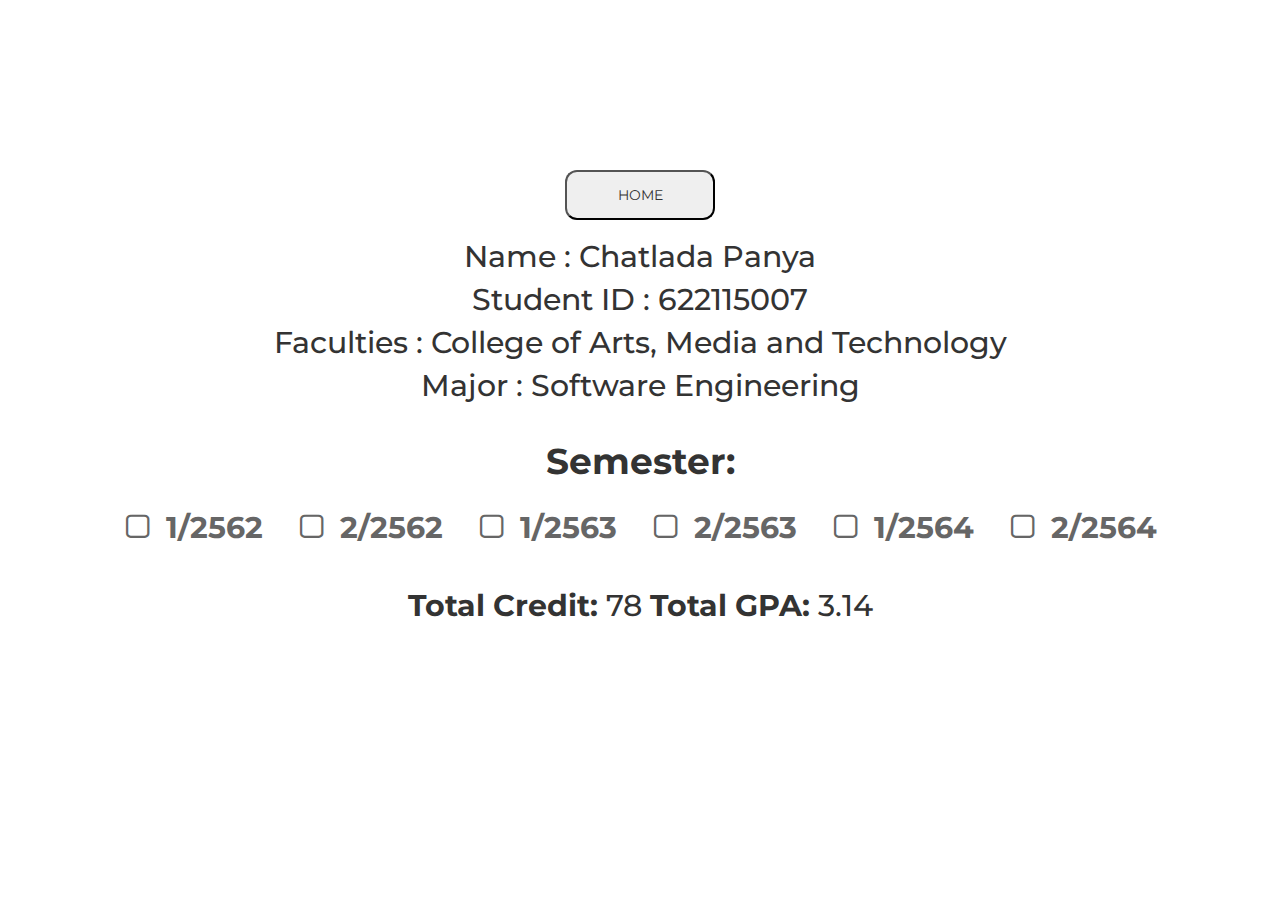
<file: p1page.html>
<!DOCTYPE html>
<html>

<head>
    <link rel="stylesheet" href="stylep.css">
    <meta charset="utf-8">
    <meta name="viewport" content="width=device-width, initial-scale=1">
    <link rel="stylesheet" href="https://maxcdn.bootstrapcdn.com/bootstrap/3.4.1/css/bootstrap.min.css">
    <script src="https://ajax.googleapis.com/ajax/libs/jquery/3.5.1/jquery.min.js"></script>
    <script src="https://maxcdn.bootstrapcdn.com/bootstrap/3.4.1/js/bootstrap.min.js"></script>
</head>

<body>
    <div class="box">
        <div class="containerhome">

            </br>
            </br>
            <button class="button" onclick="document.location='index.html'">HOME</button>
            <h2>
                <p>Name : Chatlada Panya</p>
                <p>Student ID : 622115007</p>
                <p>Faculties : College of Arts, Media and Technology</p>
                <p>Major : Software Engineering </p>
            </h2>

            <h1>
                <b>Semester: </b></h1>
            <div class="form-check">
                <label style="padding:15px">
            <input type="checkbox" id="myCheck1/2562/bs" onclick="myFunction()"><span class="label-text">
          1/2562</span>
            </label>

                <label style="padding:15px">
      <input type="checkbox" id="myCheck2/2562/bs" onclick="myFunction()"> <span class="label-text">
        2/2562</span>
    </label>

                <label style="padding:15px">
      <input type="checkbox" id="myCheck1/2563/bs" onclick="myFunction()"> <span class="label-text">
        1/2563</span>
    </label>

                <label style="padding:15px">
      <input type="checkbox" id="myCheck2/2563/bs" onclick="myFunction()"> <span class="label-text">
        2/2563</span>
    </label>

                <label style="padding:15px">
      <input type="checkbox" id="myCheck1/2564/bs" onclick="myFunction()"> <span class="label-text">
        1/2564</span>
    </label>

                <label style="padding:15px">
      <input type="checkbox" id="myCheck2/2564/bs" onclick="myFunction()"> <span class="label-text">
        2/2564</span>
    </label>
            </div>

            <h2><b>Total Credit:</b> 78 <b>Total GPA:</b> 3.14</h2>

            </br>
            <div id="1/2562/bs" style="display:none">
                <table class="table" id="tables">
                    <thead>
                        <tr>
                            <th class="Course">Course</th>
                            <th>Credit</th>
                            <th>Grade</th>
                        </tr>
                    </thead>

                    <tr>
                        <td>Fundamental English 1</td>
                        <td>3</td>
                        <td>A</td>
                    </tr>
                    <tr>
                        <td>Calculus for Software Engineering</td>
                        <td>3</td>
                        <td>B</td>
                    </tr>
                    <tr>
                        <td>Programming Logical Thinking</td>
                        <td>2</td>
                        <td>B+</td>
                    </tr>
                    <tr>
                        <td>Computer Organization</td>
                        <td>3</td>
                        <td>A</td>
                    </tr>
                    <tr>
                        <td>Learning through Activities 1</td>
                        <td>1</td>
                        <td>P</td>
                    </tr>
                    <tr>
                        <td></td>
                        <td><b>Total Credit:</b> 11 </h3>
                            <td><b>GPA:</b> 3.63</h3>
                    </tr>
                </table>

            </div>

            <div id="2/2562/bs" style="display:none">
                <table class="table" id="tables">
                    <thead>
                        <tr>
                            <th class="Course">Course</th>
                            <th>Credit</th>
                            <th>Grade</th>
                        </tr>
                    </thead>

                    <tr>
                        <td>Fundamental English 2</td>
                        <td>3</td>
                        <td>A</td>
                    </tr>
                    <tr>
                        <td>Abstract Data Type and Problem Solving</td>
                        <td>3</td>
                        <td>B</td>
                    </tr>
                    <tr>
                        <td>Web User Interface Design and Development</td>
                        <td>2</td>
                        <td>A</td>
                    </tr>
                    <tr>
                        <td>Introduction to Software Engineering</td>
                        <td>3</td>
                        <td>B+</td>
                    </tr>
                    <tr>
                        <td>Object Oriented Programming</td>
                        <td>3</td>
                        <td>C+</td>
                    </tr>
                    <tr>
                        <td>Learning through Activities 2</td>
                        <td>1</td>
                        <td>P</td>
                    </tr>
                    <tr>
                        <td></td>
                        <td><b>Total Credit:</b> 14 </h3>
                            <td><b>GPA:</b> 3.35</h3>
                    </tr>
                </table>
            </div>

            <div id="1/2563/bs" style="display:none">
                <table class="table" id="tables">
                    <tr>
                        <th class="Course">Course</th>
                        <th>Credit</th>
                        <th>Grade</th>
                    </tr>
                    <tr>
                        <td>Critical Reading and Effective Writing</td>
                        <td>3</td>
                        <td>A</td>
                    </tr>
                    <tr>
                        <td>Discrete Mathematics</td>
                        <td>3</td>
                        <td>C+</td>
                    </tr>
                    <tr>
                        <td>Database Systems and Database Systems Design</td>
                        <td>3</td>
                        <td>B+</td>
                    </tr>
                    <tr>
                        <td>Programming Methodology</td>
                        <td>3</td>
                        <td>C</td>
                    </tr>
                    <tr>
                        <td>Interactive Web Development</td>
                        <td>2</td>
                        <td>B+</td>
                    </tr>
                    <tr>
                        <td>Computer Network and Protocols</td>
                        <td>3</td>
                        <td>C+</td>
                    </tr>
                    <tr>
                        <td></td>
                        <td><b>Total Credit:</b> 17 </h3>
                            <td><b>GPA:</b> 2.97</h3>
                    </tr>
                </table>
            </div>

            <div id="2/2563/bs" style="display:none">
                <table class="table" id="tables">
                    <tr>
                        <th class="Course">Course</th>
                        <th>Credit</th>
                        <th>Grade</th>
                    </tr>
                    <tr>
                        <td>English in Science and Technology Context</td>
                        <td>3</td>
                        <td>A</td>
                    </tr>
                    <tr>
                        <td>Mathematics for Software Engineering</td>
                        <td>3</td>
                        <td>B</td>
                    </tr>
                    <tr>
                        <td>Algorithms Design and Analysis</td>
                        <td>3</td>
                        <td>B+</td>
                    </tr>
                    <tr>
                        <td>Operating System and Programming Language Principles</td>
                        <td>3</td>
                        <td>B+</td>
                    </tr>
                    <tr>
                        <td>Object Oriented Analysis and Design</td>
                        <td>3</td>
                        <td>C</td>
                    </tr>
                    <tr>
                        <td>Advanced Software Development</td>
                        <td>3</td>
                        <td>C</td>
                    </tr>
                    <tr>
                        <td></td>
                        <td><b>Total Credit:</b> 18 </h3>
                            <td><b>GPA:</b>3.00</h3>
                    </tr>
                </table>
            </div>


            <div id="1/2564/bs" style="display:none">
                <table class="table" id="tables">
                    <tr>
                        <th class="Course">Course</th>
                        <th>Credit</th>
                        <th>Grade</th>
                    </tr>
                    <tr>
                        <td>Elementary Statistics</td>
                        <td>3</td>
                        <td>A</td>
                    </tr>
                    <tr>
                        <td>Software Requirement Analysis</td>
                        <td>3</td>
                        <td>B</td>
                    </tr>
                    <tr>
                        <td>Software Design and Architecture</td>
                        <td>3</td>
                        <td>B+</td>
                    </tr>
                    <tr>
                        <td>Component-Based Software Development</td>
                        <td>3</td>
                        <td>B+</td>
                    </tr>
                    <tr>
                        <td>Economics for Everyday Life</td>
                        <td>3</td>
                        <td>C</td>
                    </tr>
                    <tr>
                        <td>Psychology and Daily Life</td>
                        <td>3</td>
                        <td>C</td>
                    </tr>
                    <tr>
                        <td></td>
                        <td><b>Total Credit:</b> 18 </h3>
                            <td><b>GPA:</b>3.00</h3>
                    </tr>
                </table>
            </div>
        </div>


        <div id="2/2564/bs" style="display:none">
            <table class="table" id="tables">
                <tr>
                    <th class="Course">Course</th>
                    <th>Credit</th>
                    <th>Grade</th>
                </tr>
                <tr>
                    <td>Software Construction, Testing and Maintenance</td>
                    <td>3</td>
                    <td>-</td>
                </tr>
                <tr>
                    <td>Software Engineering Preproject</td>
                    <td>3</td>
                    <td>-</td>
                </tr>
                <tr>
                    <td>Programming Methodology</td>
                    <td>3</td>
                    <td>-</td>
                </tr>
                <tr>
                    <td>Computer Network and Protocols</td>
                    <td>3</td>
                    <td>-</td>
                </tr>
                <tr>
                    <td>Software Project Management</td>
                    <td>3</td>
                    <td>-</td>
                </tr>
                <tr>
                    <td>Security in E-Business</td>
                    <td>3</td>
                    <td>-</td>
                </tr>
                <tr>
                    <td></td>
                    <td><b>Total Credit:</b> 18 </h3>
                        <td><b>GPA:</b>-</h3>
                </tr>
            </table>
        </div>
    </div>
    </div>
    </br>
    </br>
</body>

<script src="script01.js">
</script>
</div>


</html>
</file>
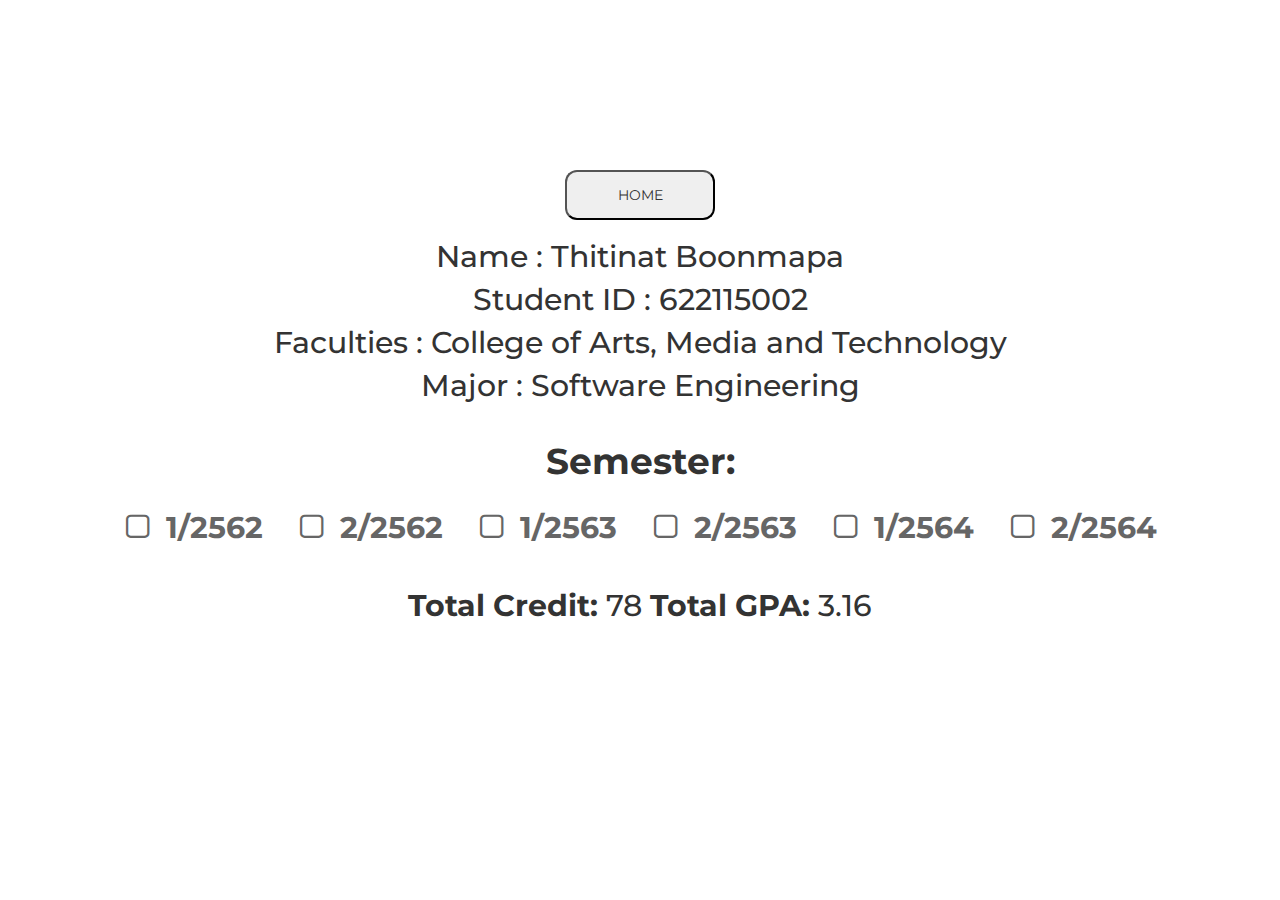
<file: p2page.html>
<!DOCTYPE html>
<html>

<head>
    <link rel="stylesheet" href="stylep.css">
    <meta charset="utf-8">
    <meta name="viewport" content="width=device-width, initial-scale=1">
    <link rel="stylesheet" href="https://maxcdn.bootstrapcdn.com/bootstrap/3.4.1/css/bootstrap.min.css">
    <script src="https://ajax.googleapis.com/ajax/libs/jquery/3.5.1/jquery.min.js"></script>
    <script src="https://maxcdn.bootstrapcdn.com/bootstrap/3.4.1/js/bootstrap.min.js"></script>
</head>

<body>
    <div class="box">
        <div class="containerhome">
            </br>
            </br>
            <button class="button" onclick="document.location='index.html'">HOME</button>

            <h2>
                <p>Name : Thitinat Boonmapa</p>
                <p>Student ID : 622115002</p>
                <p>Faculties : College of Arts, Media and Technology</p>
                <p>Major : Software Engineering </p>
            </h2>

            <h1>
                <b>Semester: </b>
            </h1>
            <div class="form-check">
                <label style="padding:15px">
                    <input type="checkbox" id="myCheck1/2562/bb" onclick="myFunction()"><span class="label-text">
                        1/2562</span>
                </label>

                <label style="padding:15px">
                    <input type="checkbox" id="myCheck2/2562/bb" onclick="myFunction()"> <span class="label-text">
                        2/2562</span>
                </label>

                <label style="padding:15px">
                    <input type="checkbox" id="myCheck1/2563/bb" onclick="myFunction()"> <span class="label-text">
                        1/2563</span>
                </label>

                <label style="padding:15px">
                    <input type="checkbox" id="myCheck2/2563/bb" onclick="myFunction()"> <span class="label-text">
                        2/2563</span>
                </label>

                <label style="padding:15px">
                    <input type="checkbox" id="myCheck1/2564/bb" onclick="myFunction()"> <span class="label-text">
                        1/2564</span>
                </label>

                <label style="padding:15px">
                    <input type="checkbox" id="myCheck2/2564/bb" onclick="myFunction()"> <span class="label-text">
                        2/2564</span>
                </label>
            </div>

            <h2><b>Total Credit:</b> 78 <b>Total GPA:</b> 3.16</h2>

            </br>
            <div id="1/2562/bb" style="display:none">
                <table class="table" id="tables">
                    <thead>
                        <tr>
                            <th class="Course">Course</th>
                            <th>Credit</th>
                            <th>Grade</th>
                        </tr>
                    </thead>

                    <tr>
                        <td>Fundamental English 1</td>
                        <td>3</td>
                        <td>A</td>
                    </tr>
                    <tr>
                        <td>Calculus for Software Engineering</td>
                        <td>3</td>
                        <td>B+</td>
                    </tr>
                    <tr>
                        <td>Programming Logical Thinking</td>
                        <td>2</td>
                        <td>B+</td>
                    </tr>
                    <tr>
                        <td>Computer Organization</td>
                        <td>3</td>
                        <td>C+</td>
                    </tr>
                    <tr>
                        <td>Learning through Activities 1</td>
                        <td>1</td>
                        <td>P</td>
                    </tr>
                    <tr>
                        <td></td>
                        <td><b>Total Credit:</b> 11 </h3>
                            <td><b>GPA:</b> 3.36</h3>
                    </tr>
                </table>

            </div>

            <div id="2/2562/bb" style="display:none">
                <table class="table" id="tables">
                    <thead>
                        <tr>
                            <th class="Course">Course</th>
                            <th>Credit</th>
                            <th>Grade</th>
                        </tr>
                    </thead>

                    <tr>
                        <td>Fundamental English 2</td>
                        <td>3</td>
                        <td>B</td>
                    </tr>
                    <tr>
                        <td>Abstract Data Type and Problem Solving</td>
                        <td>3</td>
                        <td>B+</td>
                    </tr>
                    <tr>
                        <td>Web User Interface Design and Development</td>
                        <td>2</td>
                        <td>C+</td>
                    </tr>
                    <tr>
                        <td>Introduction to Software Engineering</td>
                        <td>3</td>
                        <td>B+</td>
                    </tr>
                    <tr>
                        <td>Object Oriented Programming</td>
                        <td>3</td>
                        <td>C+</td>
                    </tr>
                    <tr>
                        <td>Learning through Activities 2</td>
                        <td>1</td>
                        <td>P</td>
                    </tr>
                    <tr>
                        <td></td>
                        <td><b>Total Credit:</b> 14 </h3>
                            <td><b>GPA:</b> 3.35</h3>
                    </tr>
                </table>
            </div>

            <div id="1/2563/bb" style="display:none">
                <table class="table" id="tables">
                    <tr>
                        <th class="Course">Course</th>
                        <th>Credit</th>
                        <th>Grade</th>
                    </tr>
                    <tr>
                        <td>Critical Reading and Effective Writing</td>
                        <td>3</td>
                        <td>B</td>
                    </tr>
                    <tr>
                        <td>Discrete Mathematics</td>
                        <td>3</td>
                        <td>C+</td>
                    </tr>
                    <tr>
                        <td>Database Systems and Database Systems Design</td>
                        <td>3</td>
                        <td>C+</td>
                    </tr>
                    <tr>
                        <td>Programming Methodology</td>
                        <td>3</td>
                        <td>C</td>
                    </tr>
                    <tr>
                        <td>Interactive Web Development</td>
                        <td>2</td>
                        <td>B+</td>
                    </tr>
                    <tr>
                        <td>Computer Network and Protocols</td>
                        <td>3</td>
                        <td>B+</td>
                    </tr>
                    <tr>
                        <td></td>
                        <td><b>Total Credit:</b> 17 </h3>
                            <td><b>GPA:</b> 2.79</h3>
                    </tr>
                </table>
            </div>

            <div id="2/2563/bb" style="display:none">
                <table class="table" id="tables">
                    <tr>
                        <th class="Course">Course</th>
                        <th>Credit</th>
                        <th>Grade</th>
                    </tr>
                    <tr>
                        <td>English in Science and Technology Context</td>
                        <td>3</td>
                        <td>A</td>
                    </tr>
                    <tr>
                        <td>Mathematics for Software Engineering</td>
                        <td>3</td>
                        <td>B+</td>
                    </tr>
                    <tr>
                        <td>Algorithms Design and Analysis</td>
                        <td>3</td>
                        <td>B+</td>
                    </tr>
                    <tr>
                        <td>Operating System and Programming Language Principles</td>
                        <td>3</td>
                        <td>B+</td>
                    </tr>
                    <tr>
                        <td>Object Oriented Analysis and Design</td>
                        <td>3</td>
                        <td>C+</td>
                    </tr>
                    <tr>
                        <td>Advanced Software Development</td>
                        <td>3</td>
                        <td>C</td>
                    </tr>
                    <tr>
                        <td></td>
                        <td><b>Total Credit:</b> 18 </h3>
                            <td><b>GPA:</b>3.16</h3>
                    </tr>
                </table>
            </div>


            <div id="1/2564/bb" style="display:none">
                <table class="table" id="tables">
                    <tr>
                        <th class="Course">Course</th>
                        <th>Credit</th>
                        <th>Grade</th>
                    </tr>
                    <tr>
                        <td>Elementary Statistics</td>
                        <td>3</td>
                        <td>A</td>
                    </tr>
                    <tr>
                        <td>Software Requirement Analysis</td>
                        <td>3</td>
                        <td>B+</td>
                    </tr>
                    <tr>
                        <td>Software Design and Architecture</td>
                        <td>3</td>
                        <td>B+</td>
                    </tr>
                    <tr>
                        <td>Multimedia System Engineering</td>
                        <td>3</td>
                        <td>B+</td>
                    </tr>
                    <tr>
                        <td>Wireless Communication System</td>
                        <td>3</td>
                        <td>A</td>
                    </tr>
                    <tr>
                        <td>Introduction to Information Retrieval</td>
                        <td>3</td>
                        <td>C+</td>
                    </tr>
                    <tr>
                        <td></td>
                        <td><b>Total Credit:</b> 18 </h3>
                            <td><b>GPA:</b>3.50</h3>
                    </tr>
                </table>
            </div>
        </div>


        <div id="2/2564/bb" style="display:none">
            <table class="table" id="tables">
                <tr>
                    <th class="Course">Course</th>
                    <th>Credit</th>
                    <th>Grade</th>
                </tr>
                <tr>
                    <td>Software Construction, Testing and Maintenance</td>
                    <td>3</td>
                    <td>-</td>
                </tr>
                <tr>
                    <td>Software Engineering Preproject</td>
                    <td>3</td>
                    <td>-</td>
                </tr>
                <tr>
                    <td>Component-Based Software Development</td>
                    <td>3</td>
                    <td>-</td>
                </tr>
                <tr>
                    <td>Software Process Improvement</td>
                    <td>3</td>
                    <td>-</td>
                </tr>
                <tr>
                    <td>Web Services Technologies</td>
                    <td>3</td>
                    <td>-</td>
                </tr>
                <tr>
                    <td>Computer Network and Protocols</td>
                    <td>3</td>
                    <td>-</td>
                </tr>
                <tr>
                    <td></td>
                    <td><b>Total Credit:</b> 18 </h3>
                        <td><b>GPA:</b>-</h3>
                </tr>
            </table>
        </div>
    </div>
    </div>
    </div>
</body>
<script src="script02.js">
</script>

</html>
</file>
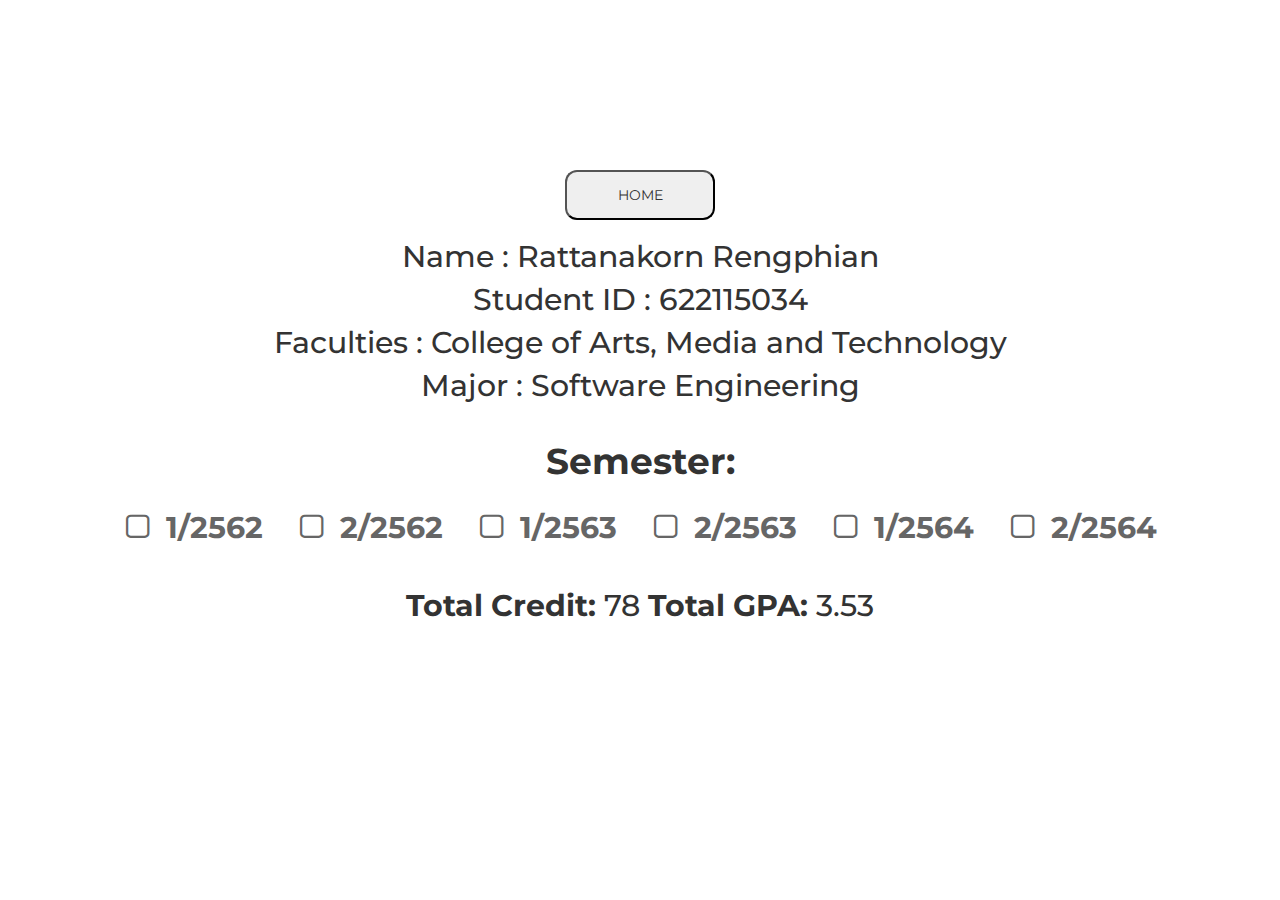
<file: p3page.html>
<!DOCTYPE html>
<html>

<head>
    <link rel="stylesheet" href="stylep.css">
    <meta charset="utf-8">
    <meta name="viewport" content="width=device-width, initial-scale=1">
    <link rel="stylesheet" href="https://maxcdn.bootstrapcdn.com/bootstrap/3.4.1/css/bootstrap.min.css">
    <script src="https://ajax.googleapis.com/ajax/libs/jquery/3.5.1/jquery.min.js"></script>
    <script src="https://maxcdn.bootstrapcdn.com/bootstrap/3.4.1/js/bootstrap.min.js"></script>
</head>

<body>
    <div class="box">
        <div class="containerhome">
            </br>
            </br>
            <button class="button" onclick="document.location='index.html'">HOME</button>
        <h2>
            <p>Name : Rattanakorn Rengphian</p>
            <p>Student ID : 622115034</p>
            <p>Faculties : College of Arts, Media and Technology</p>
            <p>Major : Software Engineering </p>
        </h2>
            <h1>
                <b>Semester: </b></h1>
            <div class="form-check">
                <label style="padding:15px">
            <input type="checkbox" id="myCheck1/2562/btc" onclick="myFunction()"><span class="label-text">
          1/2562</span>
            </label>

                <label style="padding:15px">
      <input type="checkbox" id="myCheck2/2562/btc" onclick="myFunction()"> <span class="label-text">
        2/2562</span>
    </label>

                <label style="padding:15px">
      <input type="checkbox" id="myCheck1/2563/btc" onclick="myFunction()"> <span class="label-text">
        1/2563</span>
    </label>

                <label style="padding:15px">
      <input type="checkbox" id="myCheck2/2563/btc" onclick="myFunction()"> <span class="label-text">
        2/2563</span>
    </label>

                <label style="padding:15px">
      <input type="checkbox" id="myCheck1/2564/btc" onclick="myFunction()"> <span class="label-text">
        1/2564</span>
    </label>

                <label style="padding:15px">
      <input type="checkbox" id="myCheck2/2564/btc" onclick="myFunction()"> <span class="label-text">
        2/2564</span>
    </label>
            </div>

            <h2><b>Total Credit:</b> 78 <b>Total GPA:</b> 3.53</h2>

            </br>
            <div id="1/2562/btc" style="display:none">
                <table class="table" id="tables">
                    <thead>
                        <tr>
                            <th class="Course">Course</th>
                            <th>Credit</th>
                            <th>Grade</th>
                        </tr>
                    </thead>

                    <tr>
                        <td>Fundamental English 1</td>
                        <td>3</td>
                        <td>A</td>
                    </tr>
                    <tr>
                        <td>Calculus for Software Engineering</td>
                        <td>3</td>
                        <td>B</td>
                    </tr>
                    <tr>
                        <td>Programming Logical Thinking</td>
                        <td>2</td>
                        <td>B+</td>
                    </tr>
                    <tr>
                        <td>Computer Organization</td>
                        <td>3</td>
                        <td>A</td>
                    </tr>
                    <tr>
                        <td>Learning through Activities 1</td>
                        <td>1</td>
                        <td>P</td>
                    </tr>
                    <tr>
                        <td></td>
                        <td><b>Total Credit:</b> 11 </h3>
                            <td><b>GPA:</b> 3.63</h3>
                    </tr>
                </table>

            </div>

            <div id="2/2562/btc" style="display:none">
                <table class="table" id="tables">
                    <thead>
                        <tr>
                            <th class="Course">Course</th>
                            <th>Credit</th>
                            <th>Grade</th>
                        </tr>
                    </thead>

                    <tr>
                        <td>Fundamental English 2</td>
                        <td>3</td>
                        <td>A</td>
                    </tr>
                    <tr>
                        <td>Abstract Data Type and Problem Solving</td>
                        <td>3</td>
                        <td>B</td>
                    </tr>
                    <tr>
                        <td>Web User Interface Design and Development</td>
                        <td>2</td>
                        <td>A</td>
                    </tr>
                    <tr>
                        <td>Introduction to Software Engineering</td>
                        <td>3</td>
                        <td>B+</td>
                    </tr>
                    <tr>
                        <td>Object Oriented Programming</td>
                        <td>3</td>
                        <td>B</td>
                    </tr>
                    <tr>
                        <td>Learning through Activities 2</td>
                        <td>1</td>
                        <td>P</td>
                    </tr>
                    <tr>
                        <td></td>
                        <td><b>Total Credit:</b> 14 </h3>
                            <td><b>GPA:</b> 3.35</h3>
                    </tr>
                </table>
            </div>

            <div id="1/2563/btc" style="display:none">
                <table class="table" id="tables">
                    <tr>
                        <th class="Course">Course</th>
                        <th>Credit</th>
                        <th>Grade</th>
                    </tr>
                    <tr>
                        <td>Critical Reading and Effective Writing</td>
                        <td>3</td>
                        <td>A</td>
                    </tr>
                    <tr>
                        <td>Discrete Mathematics</td>
                        <td>3</td>
                        <td>C+</td>
                    </tr>
                    <tr>
                        <td>Database Systems and Database Systems Design</td>
                        <td>3</td>
                        <td>B+</td>
                    </tr>
                    <tr>
                        <td>Programming Methodology</td>
                        <td>3</td>
                        <td>B</td>
                    </tr>
                    <tr>
                        <td>Interactive Web Development</td>
                        <td>2</td>
                        <td>B+</td>
                    </tr>
                    <tr>
                        <td>Computer Network and Protocols</td>
                        <td>3</td>
                        <td>A</td>
                    </tr>
                    <tr>
                        <td></td>
                        <td><b>Total Credit:</b> 17 </h3>
                            <td><b>GPA:</b> 2.97</h3>
                    </tr>
                </table>
            </div>

            <div id="2/2563/btc" style="display:none">
                <table class="table" id="tables">
                    <tr>
                        <th class="Course">Course</th>
                        <th>Credit</th>
                        <th>Grade</th>
                    </tr>
                    <tr>
                        <td>English in Science and Technology Context</td>
                        <td>3</td>
                        <td>A</td>
                    </tr>
                    <tr>
                        <td>Mathematics for Software Engineering</td>
                        <td>3</td>
                        <td>B+</td>
                    </tr>
                    <tr>
                        <td>Algorithms Design and Analysis</td>
                        <td>3</td>
                        <td>B+</td>
                    </tr>
                    <tr>
                        <td>Operating System and Programming Language Principles</td>
                        <td>3</td>
                        <td>B</td>
                    </tr>
                    <tr>
                        <td>Object Oriented Analysis and Design</td>
                        <td>3</td>
                        <td>A</td>
                    </tr>
                    <tr>
                        <td>Advanced Software Development</td>
                        <td>3</td>
                        <td>A</td>
                    </tr>
                    <tr>
                        <td></td>
                        <td><b>Total Credit:</b> 18 </h3>
                            <td><b>GPA:</b>3.00</h3>
                    </tr>
                </table>
            </div>


            <div id="1/2564/btc" style="display:none">
                <table class="table" id="tables">
                    <tr>
                        <th class="Course">Course</th>
                        <th>Credit</th>
                        <th>Grade</th>
                    </tr>
                    <tr>
                        <td>Elementary Statistics</td>
                        <td>3</td>
                        <td>A</td>
                    </tr>
                    <tr>
                        <td>Software Requirement Analysis</td>
                        <td>3</td>
                        <td>B</td>
                    </tr>
                    <tr>
                        <td>Software Design and Architecture</td>
                        <td>3</td>
                        <td>B+</td>
                    </tr>
                    <tr>
                        <td>Component-Based Software Development</td>
                        <td>3</td>
                        <td>B+</td>
                    </tr>
                    <tr>
                        <td>Collaborative E-Business</td>
                        <td>3</td>
                        <td>A</td>
                    </tr>
                    <tr>
                        <td>Physics: The Science that Changed the World</td>
                        <td>3</td>
                        <td>B</td>
                    </tr>
                    <tr>
                        <td></td>
                        <td><b>Total Credit:</b> 18 </h3>
                            <td><b>GPA:</b>3.00</h3>
                    </tr>
                </table>
            </div>
        </div>


        <div id="2/2564/btc" style="display:none">
            <table class="table" id="tables">
                <tr>
                    <th class="Course">Course</th>
                    <th>Credit</th>
                    <th>Grade</th>
                </tr>
                <tr>
                    <td>Software Construction, Testing and Maintenance</td>
                    <td>3</td>
                    <td>-</td>
                </tr>
                <tr>
                    <td>Software Engineering Preproject</td>
                    <td>3</td>
                    <td>-</td>
                </tr>
                <tr>
                    <td>E-Business Strategy and Architecture</td>
                    <td>3</td>
                    <td>-</td>
                </tr>
                <tr>
                    <td>Security in E-Business</td>
                    <td>3</td>
                    <td>-</td>
                </tr>
                <tr>
                    <td>Web Services Technologies</td>
                    <td>3</td>
                    <td>-</td>
                </tr>
                <tr>
                    <td>Wireless Application Technologies</td>
                    <td>3</td>
                    <td>-</td>
                </tr>
                <tr>
                    <td></td>
                    <td><b>Total Credit:</b> 18 </h3>
                        <td><b>GPA:</b>-</h3>
                </tr>
            </table>
        </div>
    </div>
    </div>
    </div>
</body>
<script src="script03.js">
</script>

</html>
</file>
<file: stylep.css>
@import url("https://maxcdn.bootstrapcdn.com/font-awesome/4.7.0/css/font-awesome.min.css");
@import url("https://fonts.googleapis.com/css?family=Montserrat:400,700");
.head {
    text-align: center;
}

.h5,
h5 {
    font-size: 200px;
}

div {
    text-align: center;
    font-family: Montserrat, sans-serif;
}

body {
    font-family: Montserrat, sans-serif;
    margin: 0;
    padding: 3rem;
}

label {
    position: relative;
    cursor: pointer;
    color: #666;
    font-size: 30px;
}

input[type="checkbox"],
input[type="radio"] {
    position: absolute;
    right: 9000px;
}
/*Check box*/

input[type="checkbox"]+.label-text:before {
    content: "\f096";
    font-family: "FontAwesome";
    speak: none;
    font-style: normal;
    font-weight: normal;
    font-variant: normal;
    text-transform: none;
    line-height: 1;
    -webkit-font-smoothing: antialiased;
    width: 1em;
    display: inline-block;
    margin-right: 5px;
}

input[type="checkbox"]:checked+.label-text:before {
    content: "\f14a";
    color: #2980b9;
    animation: effect 250ms ease-in;
}

input[type="checkbox"]:disabled+.label-text {
    color: #aaa;
}

input[type="checkbox"]:disabled+.label-text:before {
    content: "\f0c8";
    color: #ccc;
}
/*Radio box*/

input[type="radio"]+.label-text:before {
    content: "\f10c";
    font-family: "FontAwesome";
    speak: none;
    font-style: normal;
    font-weight: normal;
    font-variant: normal;
    text-transform: none;
    line-height: 1;
    -webkit-font-smoothing: antialiased;
    width: 1em;
    display: inline-block;
    margin-right: 5px;
}

input[type="radio"]:checked+.label-text:before {
    content: "\f192";
    color: #8e44ad;
    animation: effect 250ms ease-in;
}

input[type="radio"]:disabled+.label-text {
    color: #aaa;
}

input[type="radio"]:disabled+.label-text:before {
    content: "\f111";
    color: #ccc;
}
/*Radio Toggle*/

.toggle input[type="radio"]+.label-text:before {
    content: "\f204";
    font-family: "FontAwesome";
    speak: none;
    font-style: normal;
    font-weight: normal;
    font-variant: normal;
    text-transform: none;
    line-height: 1;
    -webkit-font-smoothing: antialiased;
    width: 1em;
    display: inline-block;
    margin-right: 10px;
}

.toggle input[type="radio"]:checked+.label-text:before {
    content: "\f205";
    color: #16a085;
    animation: effect 250ms ease-in;
}

.toggle input[type="radio"]:disabled+.label-text {
    color: #aaa;
}

.toggle input[type="radio"]:disabled+.label-text:before {
    content: "\f204";
    color: #ccc;
}

@keyframes effect {
    0% {
        transform: scale(0);
    }
    25% {
        transform: scale(1.3);
    }
    75% {
        transform: scale(1.4);
    }
    100% {
        transform: scale(1);
    }
}

#tables {
    font-family: Montserrat, sans-serif;
    border-collapse: collapse;
    width: 50%;
    align-self: center;
    font-size: 20px;
    margin-left: auto;
    margin-right: auto;
}

#tables td,
#tables th {
    border: 1px solid #ddd;
    padding: 8px;
}

#tables tr:nth-child(even) {
    background-color: #f2f2f2;
}

#tables tr:hover {
    background-color: #ddd;
}

#tables th {
    padding-top: 12px;
    padding-bottom: 12px;
    text-align: center;
    background-color: #1262bd;
    color: white;
}

.containerhome {
    margin-top: 100px;
    align-self: center;
    display: flex;
    flex-direction: column;
    justify-content: center;
}

.button {
    border-radius: 12px;
    width: 150px;
    height: 50px;
    align-self: center;
}
</file>
